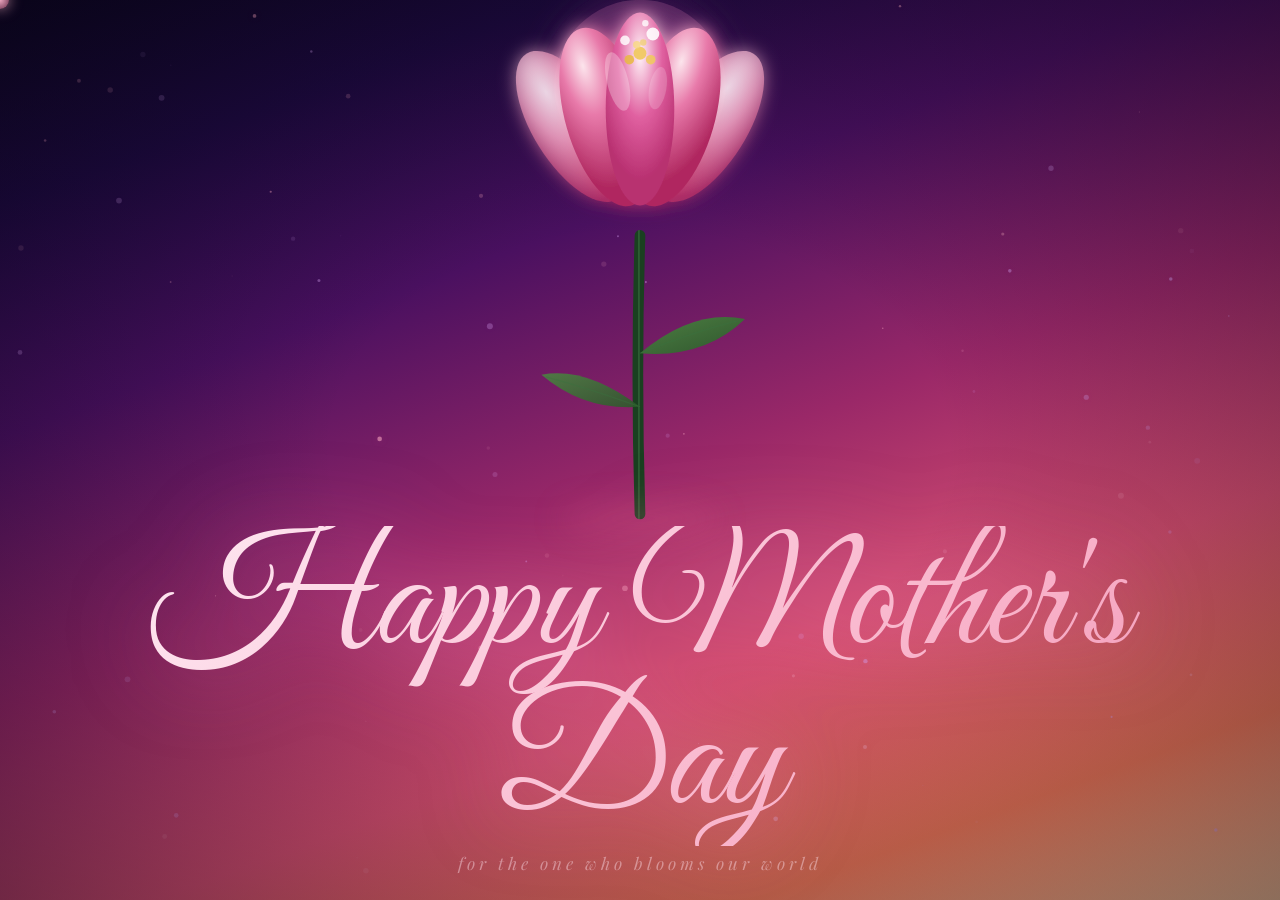
<file: index.html>
<!DOCTYPE html>
<html lang="en">
<head>
<meta charset="UTF-8">
<meta name="viewport" content="width=device-width, initial-scale=1.0">
<title>Happy Mother's Day 🌷</title>
<link href="https://fonts.googleapis.com/css2?family=Playfair+Display:ital,wght@0,400;0,700;1,400;1,600&family=Cormorant+Garamond:ital,wght@0,300;0,400;1,300;1,400&family=Great+Vibes&family=Montserrat:wght@200;300;400&display=swap" rel="stylesheet">
<link rel="stylesheet" href="style.css">

</head>
<body>

<!-- Custom cursor -->
<div id="cursor"></div>

<!-- ═══════════════════════════════════════════════════════
     OPENING PAGE
═══════════════════════════════════════════════════════ -->
<div id="opening">
  <div id="op-sky"></div>
  <canvas id="op-particles"></canvas>
  <div id="op-vignette"></div>

  <div id="op-content">
    <div id="op-label">✦ &nbsp; a gift for you &nbsp; ✦</div>

    <div id="op-tulip-wrap">
      <svg id="op-svg" viewBox="0 0 300 560" xmlns="http://www.w3.org/2000/svg">
        <defs>
          <radialGradient id="op-pg-back" cx="45%" cy="25%" r="72%">
            <stop id="opb0" offset="0%"   stop-color="#fff0f8"/>
            <stop id="opb1" offset="45%"  stop-color="#f0a0c0"/>
            <stop id="opb2" offset="100%" stop-color="#c03268"/>
          </radialGradient>
          <radialGradient id="op-pg-front" cx="40%" cy="20%" r="68%">
            <stop id="opf0" offset="0%"   stop-color="#fce4ec"/>
            <stop id="opf1" offset="40%"  stop-color="#e87aaa"/>
            <stop id="opf2" offset="100%" stop-color="#b02860"/>
          </radialGradient>
          <radialGradient id="op-pg-center" cx="50%" cy="22%" r="65%">
            <stop id="opc0" offset="0%"   stop-color="#fff4f8"/>
            <stop id="opc1" offset="50%"  stop-color="#e060a0"/>
            <stop id="opc2" offset="100%" stop-color="#b83070"/>
          </radialGradient>
          <linearGradient id="op-stem" x1="0%" y1="0%" x2="100%" y2="0%">
            <stop offset="0%"   stop-color="#1a4020"/>
            <stop offset="50%"  stop-color="#3a7040"/>
            <stop offset="100%" stop-color="#1a4020"/>
          </linearGradient>
          <linearGradient id="op-leaf" x1="0%" y1="0%" x2="100%" y2="100%">
            <stop offset="0%"   stop-color="#4a8840"/>
            <stop offset="100%" stop-color="#285a28"/>
          </linearGradient>
          <filter id="op-glow" x="-30%" y="-30%" width="160%" height="160%">
            <feGaussianBlur stdDeviation="8" result="blur"/>
            <feMerge><feMergeNode in="blur"/><feMergeNode in="SourceGraphic"/></feMerge>
          </filter>
          <filter id="op-soft-glow" x="-50%" y="-50%" width="200%" height="200%">
            <feGaussianBlur stdDeviation="18" result="blur"/>
            <feColorMatrix in="blur" type="saturate" values="2"/>
            <feMerge><feMergeNode/><feMergeNode in="SourceGraphic"/></feMerge>
          </filter>
        </defs>

        <ellipse id="op-halo" cx="150" cy="160" rx="80" ry="80"
          fill="rgba(248,140,200,0.18)" filter="url(#op-soft-glow)"
          style="animation:opHaloBreath 3s ease-in-out infinite"/>

        <g style="transform-origin:150px 560px; animation:stemGrowOp 1.4s 0.2s cubic-bezier(.16,1,.3,1) both">
          <path d="M150,560 Q146,430 150,300" stroke="url(#op-stem)" stroke-width="10" fill="none" stroke-linecap="round"/>
        </g>
        <g style="transform-origin:150px 410px; animation:leafAppear 1.2s 0.8s cubic-bezier(.16,1,.3,1) both; opacity:0">
          <path d="M150,410 Q200,368 248,378 Q210,415 150,410" fill="url(#op-leaf)" opacity="0.92"/>
          <path d="M150,410 Q200,390 240,380" stroke="#3a7040" stroke-width="1" fill="none" opacity="0.4"/>
        </g>
        <g style="transform-origin:150px 460px; animation:leafAppear 1.2s 1s cubic-bezier(.16,1,.3,1) both; opacity:0">
          <path d="M150,460 Q100,422 58,430 Q98,464 150,460" fill="url(#op-leaf)" opacity="0.85"/>
          <path d="M150,460 Q100,442 62,432" stroke="#3a7040" stroke-width="1" fill="none" opacity="0.4"/>
        </g>
        <g id="op-bloom" style="transform-origin:150px 300px; animation:bloomAppear 1.6s 0.9s cubic-bezier(.16,1,.3,1) both; opacity:0"
           filter="url(#op-glow)">
          <ellipse cx="150" cy="180" rx="36" ry="80"
            fill="url(#op-pg-back)" opacity="0.68" transform="rotate(-32,150,300)"/>
          <ellipse cx="150" cy="180" rx="36" ry="80"
            fill="url(#op-pg-back)" opacity="0.68" transform="rotate(32,150,300)"/>
          <ellipse cx="150" cy="168" rx="30" ry="72"
            fill="url(#op-pg-back)" opacity="0.55" transform="rotate(0,150,300)"/>
          <ellipse cx="150" cy="185" rx="38" ry="86"
            fill="url(#op-pg-front)" transform="rotate(-16,150,300)"/>
          <ellipse cx="150" cy="185" rx="38" ry="86"
            fill="url(#op-pg-front)" transform="rotate(16,150,300)"/>
          <ellipse cx="150" cy="182" rx="32" ry="90"
            fill="url(#op-pg-center)"/>
          <ellipse cx="140" cy="155" rx="10" ry="28"
            fill="rgba(255,255,255,0.28)" transform="rotate(-14,140,200)"
            style="animation:highlightPulse 3s ease-in-out infinite"/>
          <ellipse cx="160" cy="162" rx="8" ry="20"
            fill="rgba(255,255,255,0.18)" transform="rotate(10,160,200)"
            style="animation:highlightPulse 3s 1s ease-in-out infinite"/>
          <g style="animation:stamenAppear 0.8s 2s both">
            <circle cx="150" cy="130" r="6"   fill="#f0c860" opacity="0.95"/>
            <circle cx="140" cy="136" r="4.5" fill="#e8b840" opacity="0.85"/>
            <circle cx="160" cy="136" r="4.5" fill="#f0c860" opacity="0.9"/>
            <circle cx="147" cy="122" r="3.5" fill="#f8d880" opacity="0.8"/>
            <circle cx="153" cy="120" r="3"   fill="#f0d070" opacity="0.75"/>
          </g>
          <circle cx="162" cy="112" r="6"   fill="rgba(255,255,255,0.88)" style="animation:dewGlitter 2.5s ease-in-out infinite;--ddel:0.3s"/>
          <circle cx="136" cy="118" r="4.5" fill="rgba(255,255,255,0.82)" style="animation:dewGlitter 2.5s ease-in-out infinite;--ddel:1s"/>
          <circle cx="155" cy="102" r="3"   fill="rgba(255,255,255,0.78)" style="animation:dewGlitter 2.5s ease-in-out infinite;--ddel:1.7s"/>
        </g>
      </svg>
      <div style="position:absolute;bottom:-20px;left:50%;transform:translateX(-50%);width:160px;height:30px;border-radius:50%;background:rgba(232,96,138,0.2);filter:blur(16px);animation:opHaloBreath 3s 0.5s ease-in-out infinite;"></div>
    </div>

    <div id="op-name">Happy Mother's Day</div>
    <div id="op-sub">for the one who blooms our world</div>

    <button id="op-btn" onclick="enterGarden()">
      ✦ &nbsp; enter the garden &nbsp; ✦
    </button>

    <div id="op-color-row">
      <div class="color-dot pink active" title="Pink Tulip"></div>
      <div class="color-dot white" title="White Tulip"></div>
    </div>
    <div id="op-mode-label">Pink Tulip</div>
  </div>
</div>

<!-- ═══════════════════════════════════════════════════════
     GARDEN PAGE
═══════════════════════════════════════════════════════ -->
<div id="garden-page" style="display:none; min-height:100vh; position:relative;">

  <div id="sky"></div>
  <div id="moon"></div>
  <div id="stars"></div>

  <!-- Aurora mists -->
  <div class="aurora-mist" style="width:500px;height:200px;top:5%;left:-8%;background:rgba(200,80,120,0.12);animation-duration:14s;"></div>
  <div class="aurora-mist" style="width:400px;height:150px;top:18%;right:-5%;background:rgba(160,80,200,0.1);animation-duration:18s;animation-delay:-6s;"></div>
  <div class="aurora-mist" style="width:600px;height:180px;top:35%;left:15%;background:rgba(240,120,80,0.07);animation-duration:22s;animation-delay:-10s;"></div>

  <div id="petals-wrap"></div>
  <div id="fireflies-wrap"></div>

  <div id="scene">

    <!-- TULIP FIELD -->
    <div id="tulip-field">
      <svg viewBox="0 0 1400 520" xmlns="http://www.w3.org/2000/svg" preserveAspectRatio="xMidYMax meet">
        <defs>
          <linearGradient id="stemG" x1="0%" y1="0%" x2="100%" y2="0%">
            <stop offset="0%"   stop-color="#1a4020"/>
            <stop offset="50%"  stop-color="#3a7040"/>
            <stop offset="100%" stop-color="#1a4020"/>
          </linearGradient>
          <linearGradient id="leafG1" x1="0%" y1="0%" x2="100%" y2="100%">
            <stop offset="0%"   stop-color="#4a8840"/>
            <stop offset="100%" stop-color="#2a5a28"/>
          </linearGradient>
          <radialGradient id="pg1" cx="40%" cy="20%" r="68%">
            <stop offset="0%"   stop-color="#fce4ec"/>
            <stop offset="40%"  stop-color="#e87aaa"/>
            <stop offset="100%" stop-color="#b02860"/>
          </radialGradient>
          <radialGradient id="pg2" cx="45%" cy="25%" r="72%">
            <stop offset="0%"   stop-color="#fff0f8"/>
            <stop offset="45%"  stop-color="#f0a0c0"/>
            <stop offset="100%" stop-color="#c03268"/>
          </radialGradient>
          <radialGradient id="pg3" cx="50%" cy="22%" r="65%">
            <stop offset="0%"   stop-color="#fff4f8"/>
            <stop offset="50%"  stop-color="#e060a0"/>
            <stop offset="100%" stop-color="#b83070"/>
          </radialGradient>
          <radialGradient id="wg1" cx="40%" cy="20%" r="68%">
            <stop offset="0%"   stop-color="#ffffff"/>
            <stop offset="50%"  stop-color="#f0e8f8"/>
            <stop offset="100%" stop-color="#c8b8e0"/>
          </radialGradient>
          <radialGradient id="wg2" cx="45%" cy="25%" r="72%">
            <stop offset="0%"   stop-color="#fff8fc"/>
            <stop offset="45%"  stop-color="#ede0f4"/>
            <stop offset="100%" stop-color="#b8a0d0"/>
          </radialGradient>
          <linearGradient id="groundG" x1="0%" y1="0%" x2="0%" y2="100%">
            <stop offset="0%"   stop-color="#1a3020"/>
            <stop offset="100%" stop-color="#0e2018"/>
          </linearGradient>
          <filter id="petalGlow" x="-30%" y="-30%" width="160%" height="160%">
            <feGaussianBlur stdDeviation="5" result="blur"/>
            <feMerge><feMergeNode in="blur"/><feMergeNode in="SourceGraphic"/></feMerge>
          </filter>
        </defs>

        <rect x="-100" y="505" width="1600" height="40" fill="url(#groundG)" rx="2"/>
        <ellipse cx="700" cy="510" rx="750" ry="12" fill="rgba(10,20,14,0.7)"/>

        <!-- TULIP 1 pink -->
        <g class="sway-3" style="animation-delay:0s">
          <g class="tulip-stem-g" style="animation-delay:0s">
            <path d="M140,515 Q136,380 140,255" stroke="url(#stemG)" stroke-width="6" fill="none" stroke-linecap="round"/>
            <g class="sway-leaf"><path d="M139,350 Q180,316 218,325 Q186,358 139,350" fill="url(#leafG1)" opacity=".9"/></g>
            <g class="sway-leaf" style="animation-direction:reverse"><path d="M139,430 Q100,405 78,412 Q102,438 139,430" fill="url(#leafG1)" opacity=".8"/></g>
          </g>
          <g class="tulip-bloom" style="animation-delay:0s">
            <g transform="translate(140,255)" filter="url(#petalGlow)">
              <ellipse cx="0"   cy="-48" rx="16" ry="28" fill="url(#pg3)" opacity=".6" transform="rotate(-22)"/>
              <ellipse cx="0"   cy="-48" rx="16" ry="28" fill="url(#pg3)" opacity=".6" transform="rotate(22)"/>
              <ellipse cx="-17" cy="-38" rx="15" ry="30" fill="url(#pg1)" transform="rotate(-14)"/>
              <ellipse cx="17"  cy="-38" rx="15" ry="30" fill="url(#pg2)" transform="rotate(14)"/>
              <ellipse cx="0"   cy="-40" rx="14" ry="32" fill="url(#pg1)"/>
              <circle class="dew" cx="9" cy="-60" r="4" fill="rgba(255,255,255,.9)" style="--ddel:.3s"/>
              <circle cx="0" cy="-65" r="3.5" fill="#f0c060" opacity=".95"/>
            </g>
          </g>
        </g>

        <!-- TULIP 2 white -->
        <g class="sway-2" style="animation-delay:.3s">
          <g class="tulip-stem-g" style="animation-delay:.3s">
            <path d="M290,515 Q286,400 290,295" stroke="url(#stemG)" stroke-width="5.5" fill="none" stroke-linecap="round"/>
            <g class="sway-leaf"><path d="M289,385 Q326,356 358,364 Q330,390 289,385" fill="url(#leafG1)" opacity=".88"/></g>
          </g>
          <g class="tulip-bloom" style="animation-delay:.3s">
            <g transform="translate(290,295)">
              <ellipse cx="0"   cy="-42" rx="15" ry="25" fill="url(#wg2)" opacity=".65" transform="rotate(-20)"/>
              <ellipse cx="0"   cy="-42" rx="15" ry="25" fill="url(#wg2)" opacity=".65" transform="rotate(20)"/>
              <ellipse cx="-15" cy="-34" rx="14" ry="27" fill="url(#wg1)" transform="rotate(-13)"/>
              <ellipse cx="15"  cy="-34" rx="14" ry="27" fill="url(#wg1)" transform="rotate(13)"/>
              <ellipse cx="0"   cy="-36" rx="13" ry="29" fill="url(#wg2)"/>
              <circle class="dew" cx="8" cy="-55" r="3.5" fill="rgba(255,255,255,.9)" style="--ddel:.8s"/>
              <circle cx="0" cy="-58" r="2.5" fill="#f8d060" opacity=".8"/>
            </g>
          </g>
        </g>

        <!-- TULIP 3 pink -->
        <g class="sway-1" style="animation-delay:.5s">
          <g class="tulip-stem-g" style="animation-delay:.5s">
            <path d="M430,515 Q426,370 430,240" stroke="url(#stemG)" stroke-width="6.5" fill="none" stroke-linecap="round"/>
            <g class="sway-leaf"><path d="M429,340 Q472,306 510,315 Q478,348 429,340" fill="url(#leafG1)" opacity=".92"/></g>
            <g class="sway-leaf" style="animation-direction:reverse"><path d="M429,420 Q388,395 366,402 Q390,430 429,420" fill="url(#leafG1)" opacity=".82"/></g>
          </g>
          <g class="tulip-bloom" style="animation-delay:.5s">
            <g transform="translate(430,240)" filter="url(#petalGlow)">
              <ellipse cx="0"   cy="-54" rx="18" ry="32" fill="url(#pg2)" opacity=".55" transform="rotate(-24)"/>
              <ellipse cx="0"   cy="-54" rx="18" ry="32" fill="url(#pg2)" opacity=".55" transform="rotate(24)"/>
              <ellipse cx="-19" cy="-43" rx="17" ry="34" fill="url(#pg1)" transform="rotate(-15)"/>
              <ellipse cx="19"  cy="-43" rx="17" ry="34" fill="url(#pg3)" transform="rotate(15)"/>
              <ellipse cx="0"   cy="-46" rx="16" ry="36" fill="url(#pg1)"/>
              <circle class="dew" cx="11" cy="-70" r="4.5" fill="rgba(255,255,255,.88)" style="--ddel:.1s"/>
              <circle class="dew" cx="-8" cy="-65" r="3"   fill="rgba(255,255,255,.8)"  style="--ddel:1s"/>
              <circle cx="0" cy="-72" r="3.5" fill="#f0c060" opacity=".95"/>
            </g>
          </g>
        </g>

        <!-- TULIP 4 white -->
        <g class="sway-4" style="animation-delay:.7s">
          <g class="tulip-stem-g" style="animation-delay:.7s">
            <path d="M560,515 Q556,390 560,280" stroke="url(#stemG)" stroke-width="5.5" fill="none" stroke-linecap="round"/>
            <g class="sway-leaf"><path d="M559,370 Q595,340 628,348 Q600,374 559,370" fill="url(#leafG1)" opacity=".88"/></g>
          </g>
          <g class="tulip-bloom" style="animation-delay:.7s">
            <g transform="translate(560,280)">
              <ellipse cx="0"   cy="-44" rx="15" ry="26" fill="url(#wg1)" opacity=".6" transform="rotate(-20)"/>
              <ellipse cx="0"   cy="-44" rx="15" ry="26" fill="url(#wg1)" opacity=".6" transform="rotate(20)"/>
              <ellipse cx="-16" cy="-35" rx="14" ry="28" fill="url(#wg2)" transform="rotate(-13)"/>
              <ellipse cx="16"  cy="-35" rx="14" ry="28" fill="url(#wg2)" transform="rotate(13)"/>
              <ellipse cx="0"   cy="-37" rx="13" ry="30" fill="url(#wg1)"/>
              <circle class="dew" cx="7" cy="-55" r="3.5" fill="rgba(255,255,255,.9)" style="--ddel:1.5s"/>
              <circle cx="0" cy="-60" r="2.5" fill="#f8d060" opacity=".8"/>
            </g>
          </g>
        </g>

        <!-- TULIP 5 pink tallest -->
        <g class="sway-5" style="animation-delay:.9s">
          <g class="tulip-stem-g" style="animation-delay:.9s">
            <path d="M700,515 Q695,360 700,230" stroke="url(#stemG)" stroke-width="6.5" fill="none" stroke-linecap="round"/>
            <g class="sway-leaf"><path d="M699,340 Q742,305 785,315 Q754,348 699,340" fill="url(#leafG1)" opacity=".92"/></g>
            <g class="sway-leaf" style="animation-direction:reverse"><path d="M699,420 Q658,392 635,400 Q660,428 699,420" fill="url(#leafG1)" opacity=".82"/></g>
          </g>
          <g class="tulip-bloom" style="animation-delay:.9s">
            <g transform="translate(700,230)" filter="url(#petalGlow)">
              <ellipse cx="0"   cy="-52" rx="18" ry="32" fill="url(#pg3)" opacity=".55" transform="rotate(-24)"/>
              <ellipse cx="0"   cy="-52" rx="18" ry="32" fill="url(#pg3)" opacity=".55" transform="rotate(24)"/>
              <ellipse cx="-19" cy="-41" rx="17" ry="34" fill="url(#pg2)" transform="rotate(-15)"/>
              <ellipse cx="19"  cy="-41" rx="17" ry="34" fill="url(#pg1)" transform="rotate(15)"/>
              <ellipse cx="0"   cy="-44" rx="16" ry="36" fill="url(#pg1)"/>
              <circle class="dew" cx="10" cy="-68" r="4.5" fill="rgba(255,255,255,.88)" style="--ddel:.2s"/>
              <circle class="dew" cx="-8" cy="-62" r="3"   fill="rgba(255,255,255,.8)"  style="--ddel:1.2s"/>
              <circle cx="0" cy="-70" r="3.5" fill="#f0c060" opacity=".95"/>
            </g>
          </g>
        </g>

        <!-- TULIP 6 white -->
        <g class="sway-2" style="animation-delay:1.1s">
          <g class="tulip-stem-g" style="animation-delay:1.1s">
            <path d="M840,515 Q836,390 840,278" stroke="url(#stemG)" stroke-width="5.5" fill="none" stroke-linecap="round"/>
            <g class="sway-leaf"><path d="M839,370 Q876,340 908,348 Q880,374 839,370" fill="url(#leafG1)" opacity=".88"/></g>
          </g>
          <g class="tulip-bloom" style="animation-delay:1.1s">
            <g transform="translate(840,278)">
              <ellipse cx="0"   cy="-44" rx="15" ry="26" fill="url(#wg2)" opacity=".6" transform="rotate(-20)"/>
              <ellipse cx="0"   cy="-44" rx="15" ry="26" fill="url(#wg2)" opacity=".6" transform="rotate(20)"/>
              <ellipse cx="-16" cy="-35" rx="14" ry="28" fill="url(#wg1)" transform="rotate(-13)"/>
              <ellipse cx="16"  cy="-35" rx="14" ry="28" fill="url(#wg1)" transform="rotate(13)"/>
              <ellipse cx="0"   cy="-37" rx="13" ry="30" fill="url(#wg2)"/>
              <circle class="dew" cx="8" cy="-56" r="3.5" fill="rgba(255,255,255,.9)" style="--ddel:.6s"/>
              <circle cx="0" cy="-60" r="2.5" fill="#f8d060" opacity=".8"/>
            </g>
          </g>
        </g>

        <!-- TULIP 7 pink -->
        <g class="sway-1" style="animation-delay:1.3s">
          <g class="tulip-stem-g" style="animation-delay:1.3s">
            <path d="M970,515 Q966,380 970,260" stroke="url(#stemG)" stroke-width="6" fill="none" stroke-linecap="round"/>
            <g class="sway-leaf"><path d="M969,360 Q1010,326 1048,335 Q1016,366 969,360" fill="url(#leafG1)" opacity=".9"/></g>
            <g class="sway-leaf" style="animation-direction:reverse"><path d="M969,430 Q935,406 914,413 Q937,440 969,430" fill="url(#leafG1)" opacity=".8"/></g>
          </g>
          <g class="tulip-bloom" style="animation-delay:1.3s">
            <g transform="translate(970,260)" filter="url(#petalGlow)">
              <ellipse cx="0"   cy="-48" rx="16" ry="28" fill="url(#pg3)" opacity=".6" transform="rotate(-22)"/>
              <ellipse cx="0"   cy="-48" rx="16" ry="28" fill="url(#pg3)" opacity=".6" transform="rotate(22)"/>
              <ellipse cx="-17" cy="-38" rx="15" ry="30" fill="url(#pg1)" transform="rotate(-14)"/>
              <ellipse cx="17"  cy="-38" rx="15" ry="30" fill="url(#pg2)" transform="rotate(14)"/>
              <ellipse cx="0"   cy="-40" rx="14" ry="32" fill="url(#pg1)"/>
              <circle class="dew" cx="9" cy="-63" r="3.5" fill="rgba(255,255,255,.87)" style="--ddel:.4s"/>
              <circle cx="0" cy="-62" r="3" fill="#f0c060" opacity=".9"/>
            </g>
          </g>
        </g>

        <!-- TULIP 8 white -->
        <g class="sway-4" style="animation-delay:1.5s">
          <g class="tulip-stem-g" style="animation-delay:1.5s">
            <path d="M1090,510 Q1086,400 1090,310" stroke="url(#stemG)" stroke-width="5.5" fill="none" stroke-linecap="round"/>
            <g class="sway-leaf"><path d="M1089,390 Q1125,360 1156,368 Q1128,393 1089,390" fill="url(#leafG1)" opacity=".85"/></g>
          </g>
          <g class="tulip-bloom" style="animation-delay:1.5s">
            <g transform="translate(1090,310)">
              <ellipse cx="0"   cy="-42" rx="15" ry="24" fill="url(#wg1)" opacity=".65" transform="rotate(-20)"/>
              <ellipse cx="0"   cy="-42" rx="15" ry="24" fill="url(#wg1)" opacity=".65" transform="rotate(20)"/>
              <ellipse cx="-16" cy="-33" rx="14" ry="26" fill="url(#wg2)" transform="rotate(-12)"/>
              <ellipse cx="16"  cy="-33" rx="14" ry="26" fill="url(#wg2)" transform="rotate(12)"/>
              <ellipse cx="0"   cy="-36" rx="13" ry="28" fill="url(#wg1)"/>
              <circle class="dew" cx="7" cy="-52" r="3.5" fill="rgba(255,255,255,.9)" style="--ddel:1.8s"/>
              <circle cx="0" cy="-55" r="2.5" fill="#f0c060" opacity=".7"/>
            </g>
          </g>
        </g>

        <!-- TULIP 9 pink -->
        <g class="sway-3" style="animation-delay:1.7s">
          <g class="tulip-stem-g" style="animation-delay:1.7s">
            <path d="M1200,510 Q1198,420 1200,340" stroke="url(#stemG)" stroke-width="5" fill="none" stroke-linecap="round"/>
            <g class="sway-leaf"><path d="M1199,400 Q1232,376 1256,382 Q1234,402 1199,400" fill="url(#leafG1)" opacity=".9"/></g>
          </g>
          <g class="tulip-bloom" style="animation-delay:1.7s">
            <g transform="translate(1200,340)" filter="url(#petalGlow)">
              <ellipse cx="0"   cy="-38" rx="14" ry="22" fill="url(#pg2)" opacity=".7" transform="rotate(-18)"/>
              <ellipse cx="0"   cy="-38" rx="14" ry="22" fill="url(#pg2)" opacity=".7" transform="rotate(18)"/>
              <ellipse cx="-14" cy="-30" rx="13" ry="24" fill="url(#pg1)" transform="rotate(-10)"/>
              <ellipse cx="14"  cy="-30" rx="13" ry="24" fill="url(#pg1)" transform="rotate(10)"/>
              <ellipse cx="0"   cy="-32" rx="12" ry="26" fill="url(#pg2)"/>
              <circle cx="0" cy="-48" r="3" fill="#f0c060" opacity=".8"/>
            </g>
          </g>
        </g>

        <ellipse cx="700" cy="508" rx="600" ry="20" fill="rgba(200,160,200,0.05)"/>
      </svg>
    </div>

    <!-- HERO -->
    <div id="hero">
      <div class="hero-label">✦ &nbsp; with all the love in the world &nbsp; ✦</div>
      <div class="hero-title">Happy Mother's Day</div>
      <div class="hero-year">May 2026 &nbsp; · &nbsp; 🌷 &nbsp; · &nbsp; always & forever</div>
      <div class="scroll-hint">
        <span>scroll to read your letter</span>
        <div class="scroll-arrow"></div>
      </div>
    </div>

    <!-- LOVE LETTER CARD -->
    <div id="letter-wrap">
      <div id="letter-card">
        <div class="lc-tr"></div>
        <div class="lc-bl"></div>

        <span class="letter-kicker">✦ &nbsp; a letter for you &nbsp; ✦</span>
        <div class="letter-title">Dear Mama</div>
        <div class="letter-sub">the heart of everything we are</div>

        <div class="letter-divider">
          <div class="letter-divider-line"></div>
          <span class="letter-divider-icon">🌷</span>
          <div class="letter-divider-line"></div>
        </div>

        <div class="letter-body">
          There is a kind of love that <em>needs no words</em> to be understood —<br>
          the kind that wakes before anyone else,<br>
          that notices when something is wrong before you speak,<br>
          that fills a room simply by <em>being in it</em>.<br><br>

          That is the love you gave us.<br>
          Quiet, <em>boundless</em>, patient as the seasons.<br>
          You bloomed us into who we are,<br>
          the way spring coaxes tulips from cold earth —<br>
          <em>gently, surely, without asking for anything in return</em>.<br><br>

          On this day, we give you back some of that warmth.<br>
          We see you. We treasure you.<br>
          We are so endlessly grateful to call you <em>ours</em>.
        </div>

        <div class="letter-divider">
          <div class="letter-divider-line"></div>
          <span class="letter-divider-icon">💖</span>
          <div class="letter-divider-line"></div>
        </div>

        <div class="card-signature" style="font-family:'Great Vibes',cursive;font-size:clamp(36px,5vw,52px);color:rgba(248,176,200,.7);text-align:center;margin-bottom:8px;text-shadow:0 0 30px rgba(248,176,200,.3);">
          With all our love
        </div>
        <div class="card-ps" style="font-family:'Cormorant Garamond',serif;font-size:13px;color:rgba(248,176,200,.35);text-align:center;font-style:italic;letter-spacing:1px;">
          p.s. — the tulips are for you. they always were. 🌷
        </div>
      </div>
    </div>

    <!-- MEMORY CARDS -->
    <section id="memories">
      <div class="memories-title">Little Things We Love About You</div>
      <div class="memories-sub">✦ &nbsp; a few of infinite reasons &nbsp; ✦</div>

      <div class="memory-grid">
        <div class="memory-card" style="--cf-dur:7s;--cf-del:0s;">
          <span class="mc-icon">🌅</span>
          <div class="mc-title">Your Morning Light</div>
          <div class="mc-text">The way you make ordinary mornings feel like something worth waking up for. Coffee, warmth, and you.</div>
        </div>
        <div class="memory-card" style="--cf-dur:8s;--cf-del:1s;">
          <span class="mc-icon">🤲</span>
          <div class="mc-title">Hands That Healed</div>
          <div class="mc-text">Every scraped knee, every broken heart — your hands knew exactly how to make it better.</div>
        </div>
        <div class="memory-card" style="--cf-dur:6.5s;--cf-del:2s;">
          <span class="mc-icon">🌷</span>
          <div class="mc-title">How You Bloom</div>
          <div class="mc-text">Like a tulip in early spring — radiant, graceful, bringing colour to everything around you.</div>
        </div>
        <div class="memory-card" style="--cf-dur:9s;--cf-del:0.5s;">
          <span class="mc-icon">✨</span>
          <div class="mc-title">Your Laughter</div>
          <div class="mc-text">The kind that fills the whole house. The kind we would travel any distance to hear again.</div>
        </div>
        <div class="memory-card" style="--cf-dur:7.5s;--cf-del:1.5s;">
          <span class="mc-icon">📖</span>
          <div class="mc-title">Stories & Wisdom</div>
          <div class="mc-text">Every lesson you taught without lecturing. Every truth you showed us simply by living it.</div>
        </div>
        <div class="memory-card" style="--cf-dur:6s;--cf-del:2.5s;">
          <span class="mc-icon">💌</span>
          <div class="mc-title">Unconditional Love</div>
          <div class="mc-text">The love that asks nothing, gives everything, and remains — steady as stars — no matter what.</div>
        </div>
      </div>
    </section>

    <!-- CLOSING -->
    <div id="closing">
      <div class="closing-tulips">
        <span>🌷</span><span>🌸</span><span>🌷</span><span>💖</span><span>🌷</span><span>🌸</span><span>🌷</span>
      </div>
      <div class="closing-msg">Happy Mother's Day</div>
      <div class="closing-ps">click anywhere to celebrate · 🌷 · made with love</div>
    </div>

  </div><!-- /scene -->
</div><!-- /garden-page -->

<div id="hint" style="display:none">✦ click anywhere to bloom ✦</div>
<script src="script.js"></script>
</body>
</html>
</file>
<file: style.css>
/* ══════════════════════════════════════════════════════════
   BASE RESET
══════════════════════════════════════════════════════════ */
*, *::before, *::after { box-sizing: border-box; margin: 0; padding: 0; }
html, body {
  width: 100%; height: 100%;
  overflow-x: hidden;
  font-family: 'Cormorant Garamond', serif;
  background: #1a0a2e;
  cursor: none;
}

/* ══════════════════════════════════════════════════════════
   CUSTOM CURSOR
══════════════════════════════════════════════════════════ */
#cursor {
  position: fixed; z-index: 99999; pointer-events: none;
  width: 18px; height: 18px; border-radius: 50%;
  background: radial-gradient(circle, rgba(248,176,200,0.95), rgba(232,96,138,0.4));
  box-shadow: 0 0 14px rgba(248,176,200,0.7);
  transform: translate(-50%,-50%);
  transition: transform 0.08s;
}

/* ══════════════════════════════════════════════════════════
   OPENING PAGE
══════════════════════════════════════════════════════════ */
#opening {
  position: fixed; inset: 0; z-index: 5000;
  display: flex; flex-direction: column;
  align-items: center; justify-content: center;
  overflow: hidden;
  transition: opacity 1.4s cubic-bezier(.77,0,.18,1),
              transform 1.4s cubic-bezier(.77,0,.18,1);
}
#opening.exit {
  opacity: 0;
  transform: scale(1.06);
  pointer-events: none;
}
#opening.gone { display: none; }

/* Opening sky */
#op-sky {
  position: absolute; inset: 0;
  background: linear-gradient(160deg,
    #0d0620 0%, #1e0a40 15%, #4a1060 32%,
    #9a2868 52%, #d85070 70%,
    #f07858 86%, #ffc898 100%
  );
  transition: background 1.2s ease;
}

/* Opening particles canvas */
#op-particles { position: absolute; inset: 0; pointer-events: none; }

/* Vignette */
#op-vignette {
  position: absolute; inset: 0;
  background: radial-gradient(ellipse 80% 80% at 50% 50%,
    transparent 30%, rgba(5,2,18,0.55) 100%);
  pointer-events: none;
}

/* Content layer */
#op-content {
  position: relative; z-index: 10;
  display: flex; flex-direction: column;
  align-items: center; justify-content: center;
  gap: 0;
  text-align: center;
}

/* Top label */
#op-label {
  font-family: 'Montserrat', sans-serif;
  font-weight: 200; font-size: 11px;
  letter-spacing: 10px; text-transform: uppercase;
  color: rgba(248,176,200,0.45);
  margin-bottom: 28px;
  animation: opFadeUp 1.2s 0.3s both;
}

/* Big tulip SVG */
#op-tulip-wrap {
  position: relative;
  width: clamp(220px, 38vw, 420px);
  height: clamp(320px, 56vw, 600px);
  animation: opFadeUp 1.4s 0.1s both;
  margin-bottom: 12px;
}
#op-tulip-wrap svg { width: 100%; height: 100%; overflow: visible; }

/* Name */
#op-name {
  font-family: 'Great Vibes', cursive;
  font-size: clamp(72px, 14vw, 160px);
  line-height: 1;
  background: linear-gradient(135deg, #fff0f8 0%, #f8b0c8 35%, #e06090 65%, #fff0f8 100%);
  background-size: 200% 200%;
  -webkit-background-clip: text;
  -webkit-text-fill-color: transparent;
  background-clip: text;
  filter: drop-shadow(0 0 40px rgba(248,140,200,0.5));
  animation: opFadeUp 1.4s 0.5s both, nameShine 4s 1.8s ease-in-out infinite;
  margin-bottom: 6px;
}
@keyframes nameShine {
  0%,100% { background-position: 0% 50%; filter: drop-shadow(0 0 40px rgba(248,140,200,.5)); }
  50%      { background-position: 100% 50%; filter: drop-shadow(0 0 70px rgba(248,140,200,.9)); }
}

/* Subtitle */
#op-sub {
  font-family: 'Playfair Display', serif;
  font-style: italic; font-size: clamp(13px, 2vw, 17px);
  color: rgba(252,224,236,0.45);
  letter-spacing: 4px; margin-bottom: 44px;
  animation: opFadeUp 1.2s 0.8s both;
}

/* Enter button */
#op-btn {
  position: relative;
  font-family: 'Montserrat', sans-serif;
  font-weight: 200; font-size: 11px;
  letter-spacing: 8px; text-transform: uppercase;
  color: rgba(252,224,236,0.75);
  background: rgba(248,176,200,0.07);
  border: 1px solid rgba(248,176,200,0.25);
  border-radius: 100px;
  padding: 16px 44px;
  cursor: none;
  animation: opFadeUp 1.2s 1.1s both, btnPulse 3s 2.4s ease-in-out infinite;
  transition: background 0.3s, border-color 0.3s, color 0.3s;
  overflow: hidden;
}
#op-btn::before {
  content: '';
  position: absolute; inset: 0; border-radius: 100px;
  background: linear-gradient(135deg, rgba(248,176,200,0), rgba(248,176,200,0.15), rgba(248,176,200,0));
  background-size: 200% 200%;
  animation: btnShimmer 2.5s ease-in-out infinite;
}
@keyframes btnShimmer {
  0%,100% { background-position: 0% 50%; }
  50%      { background-position: 100% 50%; }
}
@keyframes btnPulse {
  0%,100% { box-shadow: 0 0 20px rgba(248,176,200,0.1); }
  50%      { box-shadow: 0 0 40px rgba(248,176,200,0.3), 0 0 80px rgba(248,176,200,0.1); }
}
#op-btn:hover {
  background: rgba(248,176,200,0.14);
  border-color: rgba(248,176,200,0.5);
  color: #fce0ec;
}

/* Shared fade-up entrance */
@keyframes opFadeUp {
  0%   { opacity: 0; transform: translateY(30px); }
  100% { opacity: 1; transform: translateY(0); }
}

/* Color mode dots */
#op-color-row {
  display: flex; gap: 14px; align-items: center; justify-content: center;
  margin-top: 28px;
  animation: opFadeUp 1.2s 1.4s both;
}
.color-dot {
  width: 10px; height: 10px; border-radius: 50%;
  cursor: none; transition: transform 0.3s, box-shadow 0.3s;
  border: 1px solid rgba(255,255,255,0.2);
}
.color-dot.active { transform: scale(1.5); }
.color-dot.pink  { background: #e8608a; box-shadow: 0 0 10px rgba(232,96,138,0.7); }
.color-dot.white { background: #f0e8f8; box-shadow: 0 0 10px rgba(240,232,248,0.7); }

/* Mode label */
#op-mode-label {
  font-family: 'Montserrat'; font-weight: 200; font-size: 9px;
  letter-spacing: 5px; text-transform: uppercase;
  color: rgba(248,176,200,0.35);
  margin-top: 10px;
  animation: opFadeUp 1.2s 1.4s both;
  min-height: 14px;
  transition: opacity 0.4s;
}

/* ══════════════════════════════════════════════════════════
   GARDEN PAGE
══════════════════════════════════════════════════════════ */
#garden-page {
  opacity: 0;
  transition: opacity 1.2s ease;
  pointer-events: none;
}
#garden-page.visible {
  opacity: 1;
  pointer-events: auto;
}

/* Sky — Mother's Day warm dawn */
#sky {
  position: fixed; inset: 0;
  background: linear-gradient(180deg,
    #0d0820 0%, #1e0a40 15%, #5a1848 35%,
    #c04070 58%, #e87060 78%, #ffc090 92%, #ffd8b0 100%
  );
  z-index: 0;
}

/* Moon */
#moon {
  position: fixed; top: 6%; right: 12%; z-index: 1;
  width: 70px; height: 70px; border-radius: 50%;
  background: radial-gradient(circle at 40% 40%, #fff8f0, #ffeec8 50%, #ffd080);
  box-shadow: 0 0 30px rgba(255,220,100,0.4), 0 0 80px rgba(255,200,80,0.15);
  animation: moonGlow 4s ease-in-out infinite;
}
#moon::after {
  content:''; position:absolute; inset:-20px; border-radius:50%;
  border:1px solid rgba(255,220,100,0.15);
  animation: haloBreath 4s ease-in-out infinite;
}
@keyframes moonGlow {
  0%,100%{box-shadow:0 0 30px rgba(255,220,100,.4),0 0 80px rgba(255,200,80,.15);}
  50%    {box-shadow:0 0 50px rgba(255,220,100,.6),0 0 120px rgba(255,200,80,.25);}
}
@keyframes haloBreath {
  0%,100%{transform:scale(1);opacity:.5;}
  50%    {transform:scale(1.08);opacity:1;}
}

/* Stars */
#stars { position:fixed; inset:0; z-index:1; pointer-events:none; }
.star {
  position:absolute; border-radius:50%; background:#fff;
  animation: twinkle var(--d,3s) ease-in-out infinite var(--del,0s);
}
@keyframes twinkle {
  0%,100%{opacity:var(--lo,.1);}
  50%    {opacity:var(--hi,.9);}
}

/* Aurora mist */
.aurora-mist {
  position:fixed; z-index:1; pointer-events:none;
  border-radius:50%; filter:blur(80px);
  animation: auroraDrift ease-in-out infinite alternate;
}
@keyframes auroraDrift {
  0%  {transform:translateX(-5%) scaleY(0.9);opacity:.4;}
  100%{transform:translateX(5%) scaleY(1.2);opacity:.7;}
}

/* Garden scene */
#scene {
  position:relative; z-index:10;
  width:100%; min-height:100vh;
  display:flex; flex-direction:column; align-items:center;
}

/* Tulip field */
#tulip-field {
  position:relative; z-index:10;
  width:100%; height:520px;
  display:flex; align-items:flex-end; justify-content:center;
}
#tulip-field svg { position:absolute; bottom:0; left:0; width:100%; height:100%; overflow:visible; }

/* Tulip animations */
.sway-1{animation:sway1 4s ease-in-out infinite;transform-origin:bottom center;}
.sway-2{animation:sway2 5s ease-in-out infinite;transform-origin:bottom center;}
.sway-3{animation:sway3 3.5s ease-in-out infinite;transform-origin:bottom center;}
.sway-4{animation:sway4 6s ease-in-out infinite;transform-origin:bottom center;}
.sway-5{animation:sway5 4.5s ease-in-out infinite;transform-origin:bottom center;}
.sway-leaf{animation:swayLeaf 4s ease-in-out infinite alternate;transform-origin:left center;}
@keyframes sway1{0%,100%{transform:rotate(-3deg) translateX(-2px);}50%{transform:rotate(3deg) translateX(2px);}}
@keyframes sway2{0%,100%{transform:rotate(2deg) translateX(1px);}50%{transform:rotate(-4deg) translateX(-3px);}}
@keyframes sway3{0%,100%{transform:rotate(-2deg);}50%{transform:rotate(4deg);}}
@keyframes sway4{0%,100%{transform:rotate(4deg) translateX(3px);}50%{transform:rotate(-2deg) translateX(-2px);}}
@keyframes sway5{0%,100%{transform:rotate(-1deg);}50%{transform:rotate(3deg);}}
@keyframes swayLeaf{0%{transform:rotate(-5deg);}100%{transform:rotate(5deg);}}

.tulip-bloom  {transform-origin:bottom center;animation:bloomIn 1.5s cubic-bezier(.16,1,.3,1) both;}
.tulip-stem-g {transform-origin:bottom center;animation:stemGrow 1.2s cubic-bezier(.16,1,.3,1) both;}
@keyframes bloomIn {
  0%  {transform:scaleY(0) scaleX(.5);opacity:0;}
  60% {opacity:1;}
  100%{transform:scaleY(1) scaleX(1);opacity:1;}
}
@keyframes stemGrow {
  0%  {transform:scaleY(0);opacity:0;}
  100%{transform:scaleY(1);opacity:1;}
}

/* Falling petals — single definition */
.petal-fall {
  position:fixed; z-index:20; pointer-events:none; opacity:0;
  animation:petalFall var(--dur,8s) ease-in var(--del,0s) infinite;
}
@keyframes petalFall {
  0%   {opacity:0;transform:translateY(-30px) rotate(0deg) translateX(0);}
  5%   {opacity:.85;}
  90%  {opacity:.5;}
  100% {opacity:0;transform:translateY(110vh) rotate(var(--rot,540deg)) translateX(var(--drift,40px));}
}

/* Fireflies */
.firefly {
  position:fixed; z-index:15; pointer-events:none;
  width:var(--sz,4px); height:var(--sz,4px); border-radius:50%;
  background:radial-gradient(#fff8e0,rgba(255,240,160,.4));
  box-shadow:0 0 var(--gw,8px) rgba(255,240,160,.8);
  animation:fireflyFloat var(--fdur,6s) ease-in-out infinite var(--fdel,0s);
}
@keyframes fireflyFloat {
  0%  {transform:translate(0,0);opacity:0;}
  10% {opacity:1;}
  30% {transform:translate(var(--mx,30px),var(--my,-40px));opacity:.9;}
  60% {transform:translate(var(--mx2,-20px),var(--my2,20px));opacity:.5;}
  90% {opacity:.8;}
  100%{transform:translate(var(--mx3,10px),var(--my3,-10px));opacity:0;}
}

/* Dew drops */
.dew{animation:dewGlitter 3s ease-in-out infinite var(--ddel,0s);}
@keyframes dewGlitter{0%,100%{opacity:.4;}50%{opacity:1;filter:brightness(1.5);}}

/* Message / letter card */
#message-wrap {
  position:relative; z-index:30;
  width:100%; display:flex; justify-content:center;
  padding:60px 20px 0;
}
#message-card {
  max-width:680px; width:100%;
  background:rgba(255,240,248,.06);
  backdrop-filter:blur(20px);
  border:1px solid rgba(248,176,200,.2);
  border-radius:4px;
  padding:clamp(36px,5vw,64px) clamp(28px,5vw,60px);
  position:relative;
  box-shadow:0 0 0 1px rgba(248,176,200,.06),
             0 30px 80px rgba(0,0,0,.4),
             inset 0 0 60px rgba(248,176,200,.03);
  animation:cardFloat 6s ease-in-out infinite;
}
@keyframes cardFloat{0%,100%{transform:translateY(0);}50%{transform:translateY(-8px);}}
#message-card::before,#message-card::after {
  content:''; position:absolute;
  width:40px; height:40px;
  border-color:rgba(248,176,200,.3); border-style:solid;
}
#message-card::before{top:12px;left:12px;border-width:1px 0 0 1px;}
#message-card::after {bottom:12px;right:12px;border-width:0 1px 1px 0;}
.card-corner-tr,.card-corner-bl {
  position:absolute; width:40px; height:40px;
  border-color:rgba(248,176,200,.3); border-style:solid;
}
.card-corner-tr{top:12px;right:12px;border-width:1px 1px 0 0;}
.card-corner-bl{bottom:12px;left:12px;border-width:0 0 1px 1px;}

.card-kicker {
  font-family:'Montserrat',sans-serif; font-weight:200; font-size:9px;
  letter-spacing:8px; text-transform:uppercase;
  color:rgba(248,176,200,.5); text-align:center; margin-bottom:24px; display:block;
}
.card-title {
  font-family:'Great Vibes',cursive; font-size:clamp(48px,8vw,88px);
  color:#fce0ec; text-align:center; line-height:1; margin-bottom:10px;
  text-shadow:0 0 40px rgba(248,176,200,.5),0 0 80px rgba(232,96,138,.2);
  animation:nameShimmer2 4s ease-in-out infinite;
}
@keyframes nameShimmer2 {
  0%,100%{text-shadow:0 0 40px rgba(248,176,200,.5);}
  50%    {text-shadow:0 0 60px rgba(248,176,200,.8),0 0 120px rgba(232,96,138,.4);}
}
.card-subtitle {
  font-family:'Playfair Display',serif; font-style:italic;
  font-size:clamp(13px,1.8vw,16px); color:rgba(252,224,236,.5);
  text-align:center; letter-spacing:4px; margin-bottom:36px;
}
.card-divider {
  display:flex; align-items:center; gap:12px;
  margin:0 auto 36px; max-width:280px;
}
.card-divider-line {
  flex:1; height:1px;
  background:linear-gradient(90deg,transparent,rgba(248,176,200,.3),transparent);
}
.card-divider-icon{font-size:16px;animation:iconSpin 8s linear infinite;}
@keyframes iconSpin{to{transform:rotate(360deg);}}
.card-message {
  font-family:'Cormorant Garamond',serif; font-size:clamp(15px,2vw,18px);
  line-height:2; color:rgba(252,224,236,.75);
  text-align:center; font-style:italic; margin-bottom:36px; letter-spacing:.3px;
}
.card-message em{color:rgba(248,176,200,.95);font-style:normal;font-weight:400;}
.card-ps {
  font-family:'Cormorant Garamond',serif; font-size:13px;
  color:rgba(248,176,200,.35); text-align:center;
  font-style:italic; margin-top:8px; letter-spacing:1px;
}
.card-signature {
  font-family:'Great Vibes',cursive; font-size:clamp(36px,5vw,52px);
  color:rgba(248,176,200,.7); text-align:center; margin-top:8px;
  text-shadow:0 0 30px rgba(248,176,200,.3);
}

/* Tulip emoji row */
.tulip-row{display:flex;gap:4px;justify-content:center;margin-bottom:12px;}
.tulip-row span{font-size:18px;animation:tulipBounce 2s ease-in-out infinite;}
.tulip-row span:nth-child(1){animation-delay:0s;}
.tulip-row span:nth-child(2){animation-delay:.15s;}
.tulip-row span:nth-child(3){animation-delay:.3s;}
.tulip-row span:nth-child(4){animation-delay:.45s;}
.tulip-row span:nth-child(5){animation-delay:.6s;}
.tulip-row span:nth-child(6){animation-delay:.75s;}
.tulip-row span:nth-child(7){animation-delay:.9s;}
@keyframes tulipBounce{0%,100%{transform:translateY(0);}50%{transform:translateY(-6px);}}

/* Hint */
#hint {
  position:fixed; bottom:30px; left:50%; transform:translateX(-50%);
  z-index:50; font-family:'Montserrat'; font-weight:200; font-size:10px;
  letter-spacing:4px; text-transform:uppercase;
  color:rgba(248,176,200,.3); animation:hintFade 3s ease-in-out infinite;
}
@keyframes hintFade{0%,100%{opacity:.3;}50%{opacity:.8;}}

/* Click burst */
.burst-petal {
  position:fixed; z-index:9999; pointer-events:none; font-size:20px;
  animation:burstOut 1s ease-out forwards;
}
@keyframes burstOut {
  0%  {transform:translate(0,0) scale(1) rotate(0deg);opacity:1;}
  100%{transform:translate(var(--bx,40px),var(--by,-60px)) scale(.2) rotate(var(--br,360deg));opacity:0;}
}

/* Fade in utility */
.fade-in {
  opacity:0; transform:translateY(30px);
  animation:fadeUp 1.2s cubic-bezier(.16,1,.3,1) both;
}
@keyframes fadeUp{to{opacity:1;transform:translateY(0);}}

/* Opening SVG keyframes */
@keyframes stemGrowOp    {0%{transform:scaleY(0);opacity:0;}100%{transform:scaleY(1);opacity:1;}}
@keyframes leafAppear    {0%{transform:scaleX(0);opacity:0;}100%{transform:scaleX(1);opacity:1;}}
@keyframes bloomAppear   {0%{transform:scale(0) rotate(-15deg);opacity:0;}70%{opacity:1;}100%{transform:scale(1) rotate(0deg);opacity:1;}}
@keyframes stamenAppear  {0%{opacity:0;transform:scale(0);}100%{opacity:1;transform:scale(1);}}
@keyframes opHaloBreath  {0%,100%{opacity:.5;transform:scale(1);}50%{opacity:1;transform:scale(1.12);}}
@keyframes highlightPulse{0%,100%{opacity:.28;}50%{opacity:.55;}}

/* ── HERO SECTION ── */
#hero {
  position: relative; z-index: 30;
  width: 100%; display: flex; flex-direction: column;
  align-items: center; padding: 80px 20px 0;
}
.hero-label {
  font-family: 'Montserrat', sans-serif; font-weight: 200;
  font-size: 10px; letter-spacing: 10px; text-transform: uppercase;
  color: rgba(248,176,200,0.45); margin-bottom: 20px;
  animation: fadeUp 1.2s 0.3s both;
}
.hero-title {
  font-family: 'Great Vibes', cursive;
  font-size: clamp(68px, 14vw, 160px);
  line-height: 1;
  background: linear-gradient(135deg, #fff0f8 0%, #f8b0c8 30%, #e06090 60%, #ffd0e8 100%);
  background-size: 200% 200%;
  -webkit-background-clip: text; -webkit-text-fill-color: transparent; background-clip: text;
  filter: drop-shadow(0 0 50px rgba(248,140,200,0.6));
  animation: fadeUp 1.4s 0.5s both, nameShine 4s 2s ease-in-out infinite;
  text-align: center; margin-bottom: 8px;
}
.hero-year {
  font-family: 'Montserrat', sans-serif; font-weight: 200;
  font-size: 11px; letter-spacing: 12px; text-transform: uppercase;
  color: rgba(252,224,236,0.35); margin-bottom: 50px;
  animation: fadeUp 1.2s 0.8s both;
}

/* Scroll indicator */
.scroll-hint {
  font-family: 'Montserrat'; font-weight: 200;
  font-size: 9px; letter-spacing: 5px; text-transform: uppercase;
  color: rgba(248,176,200,0.3); margin-top: 20px;
  animation: hintFade 3s ease-in-out infinite;
  display: flex; flex-direction: column; align-items: center; gap: 8px;
}
.scroll-arrow {
  width: 1px; height: 40px;
  background: linear-gradient(to bottom, rgba(248,176,200,0.4), transparent);
  animation: scrollPulse 2s ease-in-out infinite;
}
@keyframes scrollPulse {
  0%,100%{transform:scaleY(1);opacity:.4;} 50%{transform:scaleY(1.3);opacity:.9;}
}

/* Love letter card */
#letter-wrap {
  position: relative; z-index: 30;
  width: 100%; display: flex; justify-content: center;
  padding: 0 20px 80px;
}
#letter-card {
  max-width: 700px; width: 100%;
  background: rgba(255,240,248,.05);
  backdrop-filter: blur(24px);
  border: 1px solid rgba(248,176,200,.18);
  border-radius: 4px;
  padding: clamp(40px,5vw,70px) clamp(32px,5vw,68px);
  position: relative;
  box-shadow: 0 0 0 1px rgba(248,176,200,.05),
              0 40px 100px rgba(0,0,0,.45),
              inset 0 0 80px rgba(248,176,200,.02);
  animation: cardFloat 6s ease-in-out infinite;
}
#letter-card::before, #letter-card::after {
  content:''; position:absolute; width:44px; height:44px;
  border-color:rgba(248,176,200,.28); border-style:solid;
}
#letter-card::before{top:14px;left:14px;border-width:1px 0 0 1px;}
#letter-card::after {bottom:14px;right:14px;border-width:0 1px 1px 0;}
.lc-tr,.lc-bl {
  position:absolute; width:44px; height:44px;
  border-color:rgba(248,176,200,.28); border-style:solid;
}
.lc-tr{top:14px;right:14px;border-width:1px 1px 0 0;}
.lc-bl{bottom:14px;left:14px;border-width:0 0 1px 1px;}

.letter-kicker {
  font-family:'Montserrat'; font-weight:200; font-size:9px;
  letter-spacing:8px; text-transform:uppercase;
  color:rgba(248,176,200,.45); text-align:center; margin-bottom:28px; display:block;
}
.letter-title {
  font-family:'Great Vibes'; font-size:clamp(52px,8vw,96px);
  color:#fce0ec; text-align:center; line-height:1.05; margin-bottom:8px;
  text-shadow:0 0 50px rgba(248,176,200,.55),0 0 100px rgba(232,96,138,.25);
  animation:nameShimmer2 4s ease-in-out infinite;
}
.letter-sub {
  font-family:'Playfair Display'; font-style:italic;
  font-size:clamp(13px,1.9vw,17px); color:rgba(252,224,236,.45);
  text-align:center; letter-spacing:4px; margin-bottom:40px;
}
.letter-divider {
  display:flex; align-items:center; gap:14px;
  margin:0 auto 40px; max-width:300px;
}
.letter-divider-line {
  flex:1; height:1px;
  background:linear-gradient(90deg,transparent,rgba(248,176,200,.3),transparent);
}
.letter-divider-icon{font-size:18px;animation:iconSpin 8s linear infinite;}
.letter-body {
  font-family:'Cormorant Garamond'; font-size:clamp(16px,2.1vw,20px);
  line-height:2.1; color:rgba(252,224,236,.72);
  text-align:center; font-style:italic; margin-bottom:40px; letter-spacing:.3px;
}
.letter-body em{color:rgba(248,176,200,.95);font-style:normal;font-weight:400;}

/* Memory cards */
#memories {
  position: relative; z-index: 30;
  width: 100%; padding: 0 20px 100px;
  display: flex; flex-direction: column; align-items: center; gap: 20px;
}
.memories-title {
  font-family:'Great Vibes'; font-size:clamp(36px,6vw,64px);
  color:rgba(248,176,200,.7); text-align:center; margin-bottom:8px;
  text-shadow:0 0 30px rgba(248,176,200,.3);
}
.memories-sub {
  font-family:'Montserrat'; font-weight:200; font-size:10px;
  letter-spacing:7px; text-transform:uppercase;
  color:rgba(248,176,200,.3); text-align:center; margin-bottom:36px;
}
.memory-grid {
  display:grid; grid-template-columns: repeat(auto-fit, minmax(280px, 1fr));
  gap:20px; max-width:900px; width:100%;
}
.memory-card {
  background:rgba(255,240,248,.04);
  backdrop-filter:blur(16px);
  border:1px solid rgba(248,176,200,.12);
  border-radius:4px; padding:32px 28px;
  position:relative; overflow:hidden;
  transition:border-color .4s, transform .4s, box-shadow .4s;
  animation:cardFloat var(--cf-dur,6s) var(--cf-del,0s) ease-in-out infinite;
}
.memory-card:hover {
  border-color:rgba(248,176,200,.3);
  transform:translateY(-6px);
  box-shadow:0 20px 60px rgba(0,0,0,.4), 0 0 40px rgba(248,176,200,.08);
}
.memory-card::before {
  content:''; position:absolute; inset:0;
  background:radial-gradient(ellipse at top left, rgba(248,176,200,.06), transparent 60%);
  pointer-events:none;
}
.mc-icon { font-size:28px; margin-bottom:14px; display:block; animation:iconSpin 12s linear infinite; }
.mc-title {
  font-family:'Playfair Display'; font-size:18px; font-style:italic;
  color:rgba(252,224,236,.8); margin-bottom:10px;
}
.mc-text {
  font-family:'Cormorant Garamond'; font-size:15px; line-height:1.9;
  color:rgba(252,224,236,.55); font-style:italic;
}

/* Closing */
#closing {
  position:relative; z-index:30;
  padding:0 20px 120px;
  display:flex; flex-direction:column; align-items:center; gap:16px;
}
.closing-tulips {
  display:flex; gap:6px; justify-content:center; margin-bottom:8px;
}
.closing-tulips span {
  font-size:22px; animation:tulipBounce 2s ease-in-out infinite;
}
.closing-tulips span:nth-child(1){animation-delay:0s;}
.closing-tulips span:nth-child(2){animation-delay:.14s;}
.closing-tulips span:nth-child(3){animation-delay:.28s;}
.closing-tulips span:nth-child(4){animation-delay:.42s;}
.closing-tulips span:nth-child(5){animation-delay:.56s;}
.closing-tulips span:nth-child(6){animation-delay:.70s;}
.closing-tulips span:nth-child(7){animation-delay:.84s;}
.closing-msg {
  font-family:'Great Vibes'; font-size:clamp(40px,7vw,80px);
  color:rgba(248,176,200,.75); text-align:center;
  text-shadow:0 0 40px rgba(248,176,200,.35);
  animation:nameShimmer2 5s ease-in-out infinite;
}
.closing-ps {
  font-family:'Cormorant Garamond'; font-size:14px;
  color:rgba(248,176,200,.3); font-style:italic;
  letter-spacing:1px; text-align:center; margin-top:4px;
}

/* Glow ring */
.glow-ring {
  position:absolute; border-radius:50%; pointer-events:none;
  background:radial-gradient(circle, rgba(248,176,200,.1) 0%, transparent 70%);
  animation:ringPulse 4s ease-in-out infinite;
}
@keyframes ringPulse{0%,100%{transform:scale(1);opacity:.5;}50%{transform:scale(1.2);opacity:1;}}

/* Responsive */
@media(max-width:600px) {
  #tulip-field  { height:360px; }
  #message-card { padding:28px 20px; }
}
</file>
